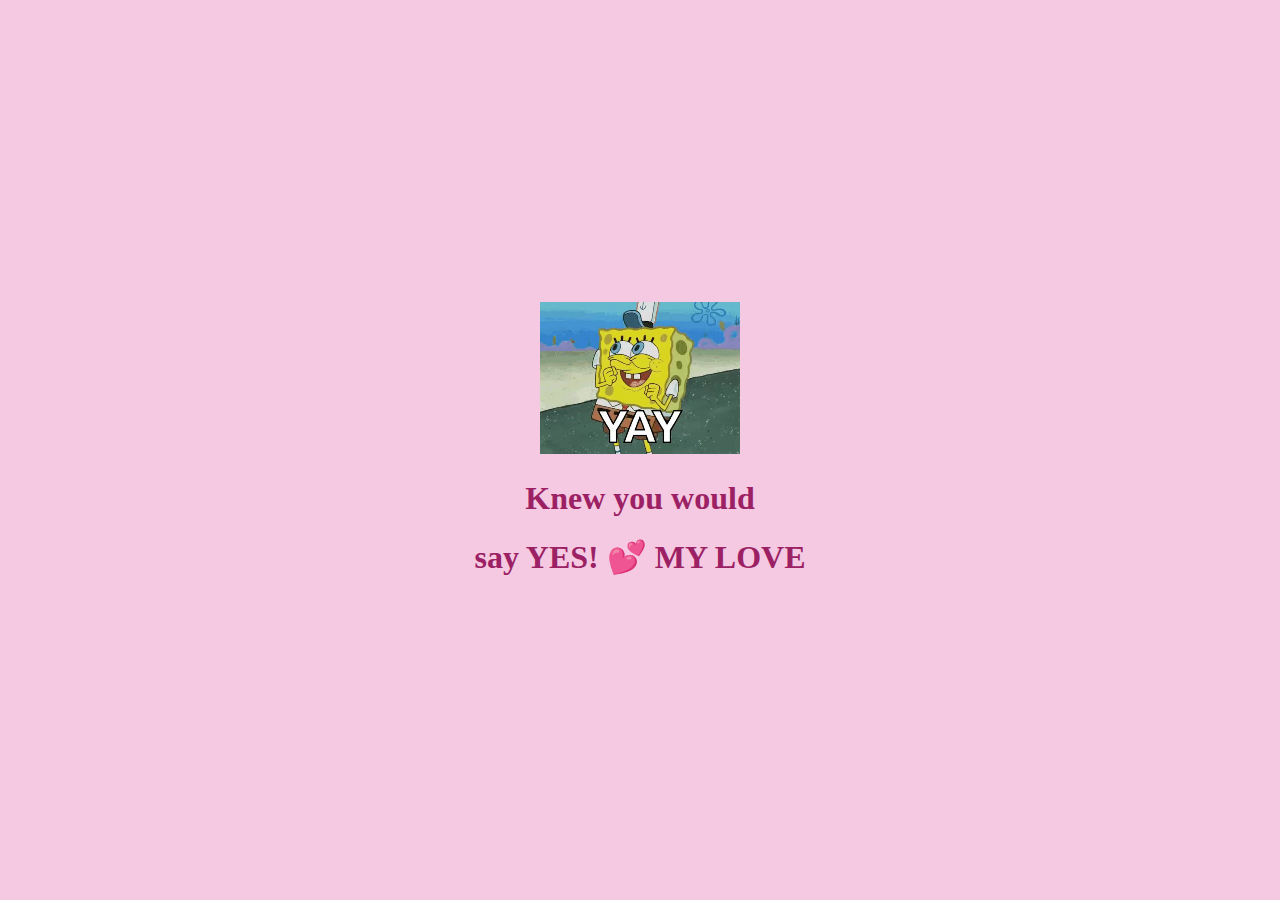
<file: yes.html>
<!DOCTYPE html>
<html lang="en">
<head>
  <meta charset="UTF-8">
  <meta name="viewport" content="width=device-width, initial-scale=1.0">
  <title>Oh Yes!</title>
  <link rel="stylesheet" href="yes.css">
</head>
<body>
  <div class="container">
    <div class="image">
      <video width="200" autoplay muted loop>
        <source src="./images/yay.mp4" type="video/mp4">
      </video>
    </div>

    <h1>Knew you would</h1>
    <h1>say YES! 💕 MY LOVE</h1>
  </div>
  <script src="script.js"></script>
</body>
</html>
</file>
<file: yes.css>
body{
  background-color: #f4c9e1;
  justify-content: center;
  text-align: center;
  align-items: center;
  height: 100vh;
  padding: 0;
  margin: 0;
  display: flex;
}

.container{
  text-align: center;
}

h1{
  color: #9c2164;
}

button{
  margin: 10px;
  padding: 10px 15px;
  font-size: 16px;
  border: none;
  height: 50px;
  width: 130px;
  border-radius: 15px;
  font-weight: bold;
  cursor: pointer;
}

.agree{
  background-color: rgb(127, 190, 33);
  color: white;
}

.dagree{
  background-color: #ad3175;
  color: white;
}

button:hover{
  opacity: 0.8;
}

/* @media (max-width: 600px) {
  button {
    width: 100%;
    max-width: 250px;
  }
/ */
</file>
